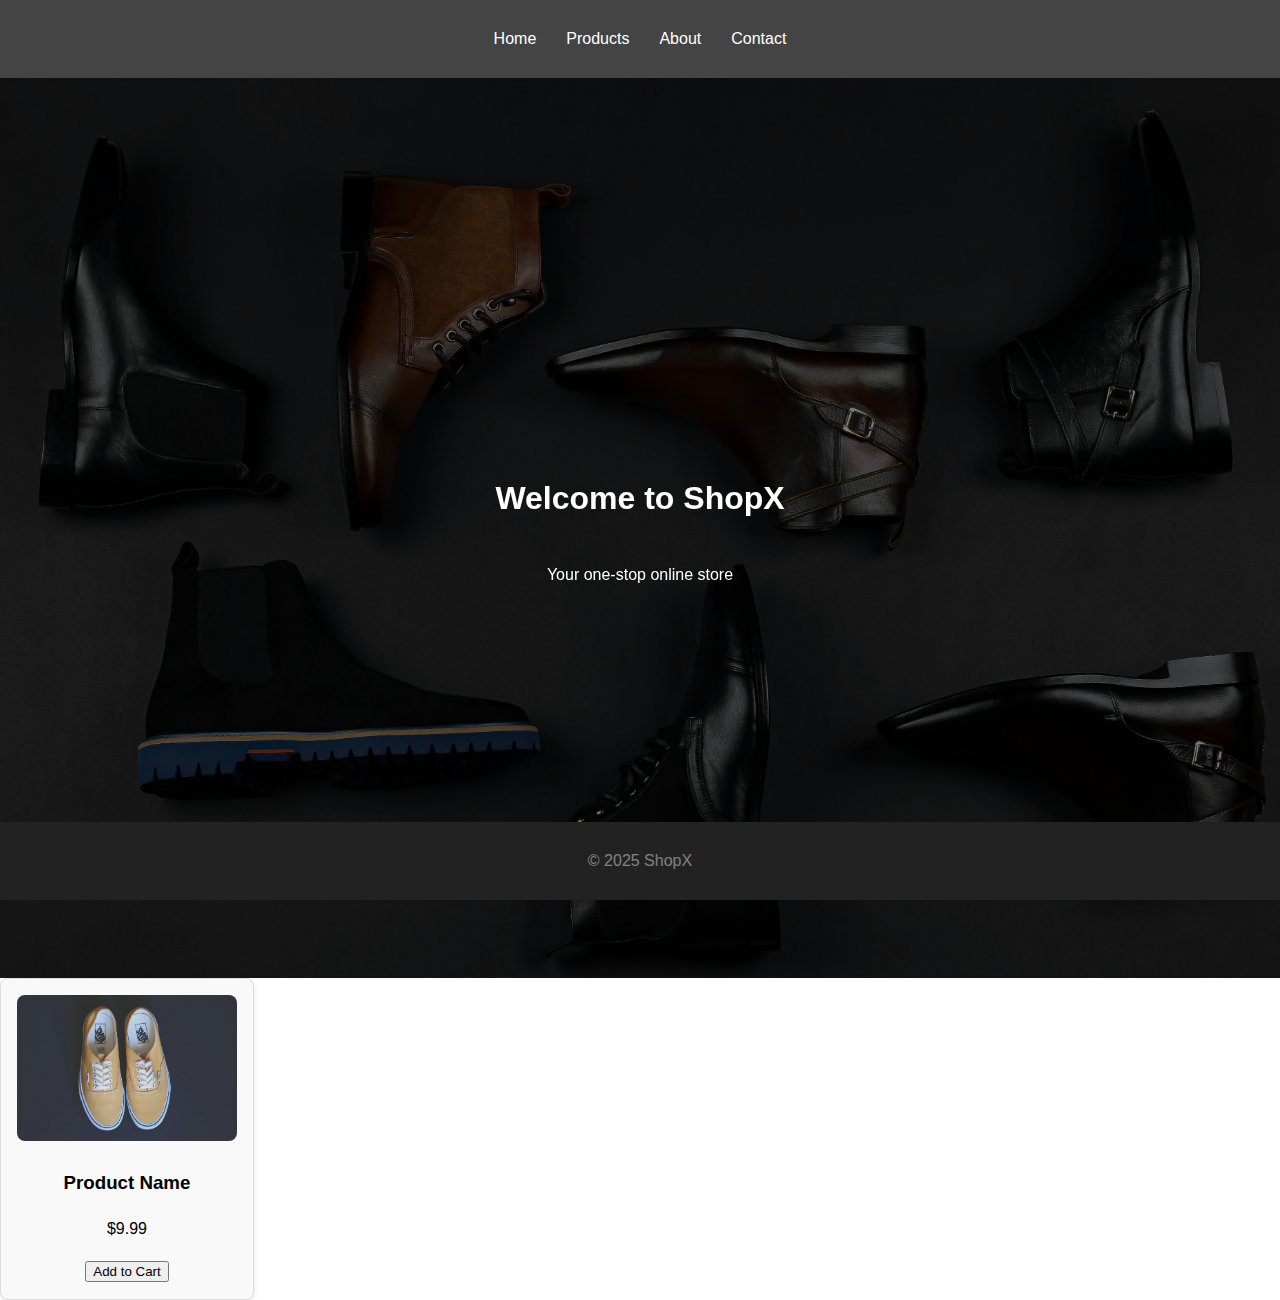
<file: index.html>
<!DOCTYPE html>
<html lang="en">
<head>
  <meta charset="UTF-8" />
  <meta name="viewport" content="width=device-width, initial-scale=1.0" />
  <title>ShopX</title>
  <link rel="stylesheet" href="css/styles.css" />
</head>
<body>
  <header>
    <nav>
      <ul>
        <li><a href="index.html">Home</a></li>
        <li><a href="products.html">Products</a></li>
        <li><a href="about.html">About</a></li>
        <li><a href="contact.html">Contact</a></li>
      </ul>
    </nav>
  </header>

  <main>
    <section class="hero">
      <h1>Welcome to ShopX</h1>
      <p>Your one-stop online store</p>
    </section>

    <section class="featured-products">
      <div class="product-card">
        <img src="images/product 1.jpg" alt="Product 1" />
        <h3>Product Name</h3>
        <p>$9.99</p>
        <button onclick="addToCart()">Add to Cart</button>
      </div>
    </section>
  </main>

  <footer>
    <p>&copy; 2025 ShopX</p>
  </footer>

  <script src="js/script.js"></script>
</body>
</html>
</file>
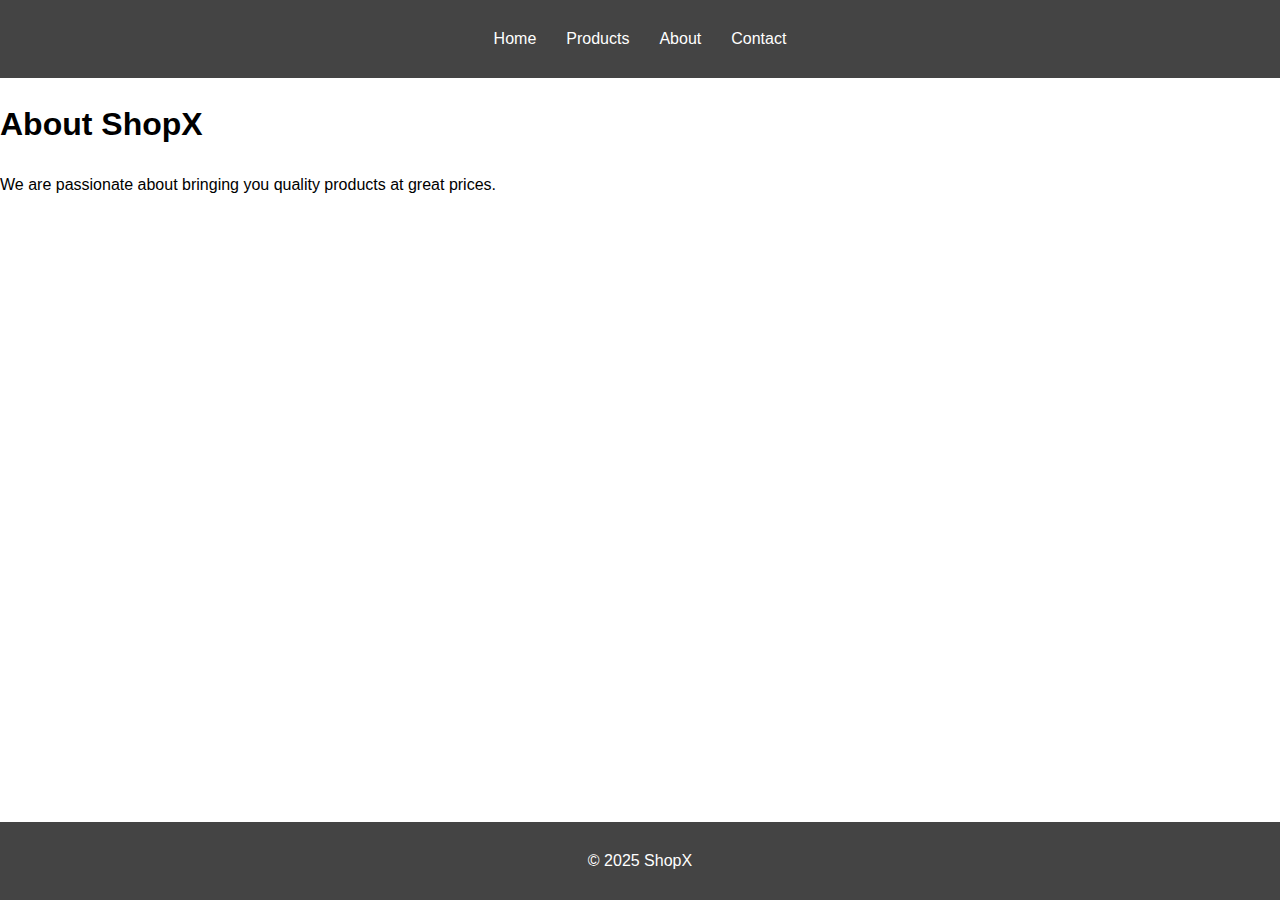
<file: about.html>
<!DOCTYPE html>
<html lang="en">
<head>
  <meta charset="UTF-8">
  <meta name="viewport" content="width=device-width, initial-scale=1.0">
  <title>About Us</title>
  <link rel="stylesheet" href="css/styles.css" />
</head>
<body>
  <header>
    <nav>
      <ul>
        <li><a href="index.html">Home</a></li>
        <li><a href="products.html">Products</a></li>
        <li><a href="about.html">About</a></li>
        <li><a href="contact.html">Contact</a></li>
      </ul>
    </nav>
  </header>

  <main>
    <h1>About ShopX</h1>
    <p>We are passionate about bringing you quality products at great prices.</p>
  </main>

  <footer>
    <p>&copy; 2025 ShopX</p>
  </footer>
</body>
</html>
</file>
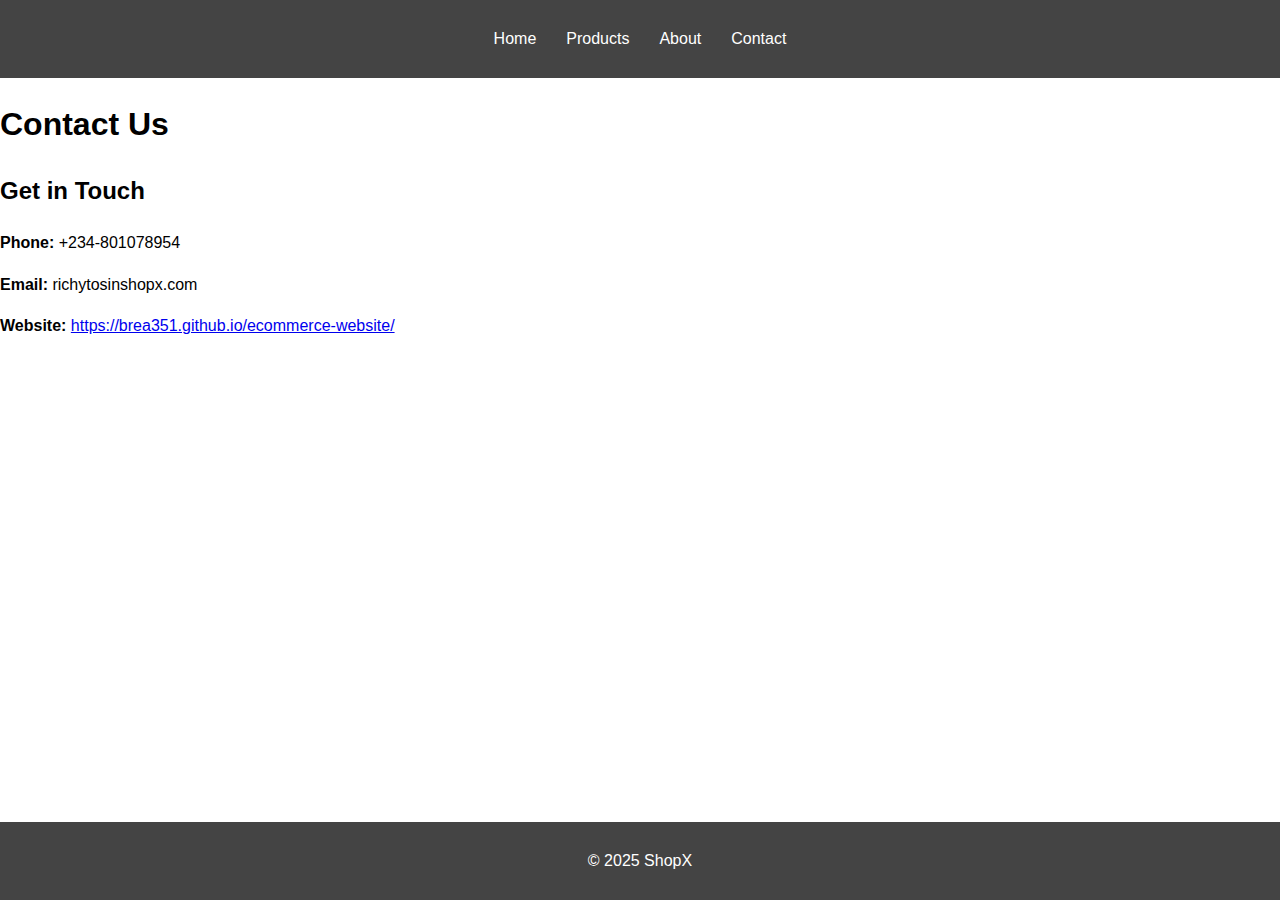
<file: contact.html>
<!DOCTYPE html>
<html lang="en">
<head>
  <meta charset="UTF-8">
  <meta name="viewport" content="width=device-width, initial-scale=1.0">
  <title>Contact</title>
  <link rel="stylesheet" href="css/styles.css" />
</head>
<body>
  <header>
    <nav>
      <ul>
        <li><a href="index.html">Home</a></li>
        <li><a href="products.html">Products</a></li>
        <li><a href="about.html">About</a></li>
        <li><a href="contact.html">Contact</a></li>
      </ul>
    </nav>
  </header>

  <main>
    <h1>Contact Us</h1>
    
<section class="contact-info">
      <h2>Get in Touch</h2>
      <p><strong>Phone:</strong> +234-801078954</p>
      <p><strong>Email:</strong> richytosinshopx.com</p>
      <p><strong>Website:</strong> <a href="https://brea351.github.io/ecommerce-website/" target="_blank">https://brea351.github.io/ecommerce-website/</a></p>
    </section>
  </main>

  <footer>
    <p>&copy; 2025 ShopX</p>
  </footer>

  <script src="js/script.js"></script>
</body>
</html>
</file>
<file: css/styles.css>
body {
  font-family: Arial, sans-serif;
  margin: 0;
  padding: 0;
  line-height: 1.6;
}

header {
  background: #444;
  color: #fff;
  padding: 10px 0;
}

nav ul {
  list-style: none;
  display: flex;
  justify-content: center;
  padding: 0;
}

nav ul li {
  margin: 0 15px;
}

nav ul li a {
  color: white;
  text-decoration: none;
}

/* ✅ Full Background Hero Section */
.hero {
  background: url("../images/front - image.jpg") no-repeat center center/cover;
  height: 100vh;
  color: white;
  display: flex;
  flex-direction: column;
  justify-content: center;
  align-items: center;
  text-align: center;
  padding: 0 20px;
  position: relative;
}

.hero::before {
  content: "";
  position: absolute;
  top: 0; left: 0;
  width: 100%;
  height: 100%;
  background: rgba(0, 0, 0, 0.5); /* Dark overlay for readability */
  z-index: 1;
}

.hero * {
  position: relative;
  z-index: 2;
}

/* Product Grid Layout */
.product-grid {
  display: flex;
  flex-wrap: wrap;
  justify-content: center;
  gap: 20px;
  padding: 20px;
}

.product-card {
  background: #f9f9f9;
  padding: 16px;
  border: 1px solid #ddd;
  border-radius: 8px;
  text-align: center;
  max-width: 220px;
  box-shadow: 0 2px 5px rgba(0,0,0,0.1);
  transition: transform 0.3s;
}

.product-card:hover {
  transform: scale(1.05);
}

.product-card img {
  width: 100%;
  max-height: 180px;
  object-fit: cover;
  border-radius: 8px;
}

footer {
  background: #444;
  color: white;
  text-align: center;
  padding: 10px 0;
  position: fixed;
  bottom: 0;
  width: 100%;
}

/* Tablet view (up to 768px) */
@media (max-width: 768px) {
  nav ul {
    flex-direction: column;
    align-items: center;
  }

  .product-grid {
    flex-direction: column;
    align-items: center;
  }

  .product-card {
    margin: 10px 0;
    padding: 12px;
  }

  .hero {
    padding: 20px;
  }
}

/* Mobile view (up to 480px) */
@media (max-width: 480px) {
  body {
    font-size: 14px;
  }

  .product-card {
    width: 90%;
  }

  nav ul {
    flex-direction: column;
    padding: 0;
  }

  nav ul li {
    margin: 8px 0;
  }

  .hero h1 {
    font-size: 24px;
  }

  .hero p {
    font-size: 16px;
  }
}
</file>
